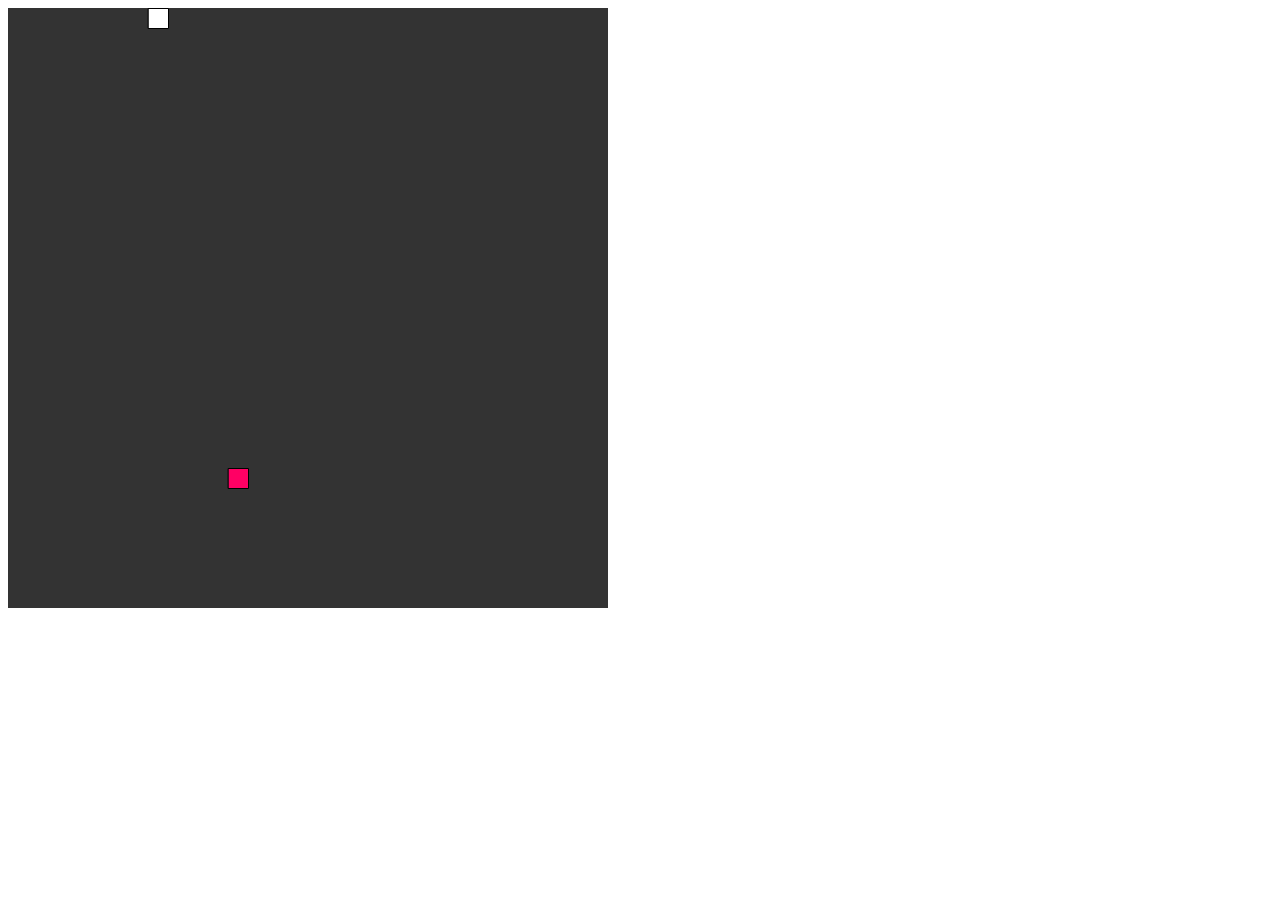
<file: games/Snake/index.html>
<!DOCTYPE html>
<html>
  <head>
    <meta charset="UTF-8">
    <title>Snake Game</title>
    <script src="libraries/p5.js" type="text/javascript"></script>
    <script src="libraries/p5.dom.js" type="text/javascript"></script>
    <script src="libraries/p5.sound.js" type="text/javascript"></script>
    <script src="sketch.js" type="text/javascript"></script>
    <script src="snake.js" type="text/javascript"></script>
  </head>
  <body>
  </body>
</html>
</file>
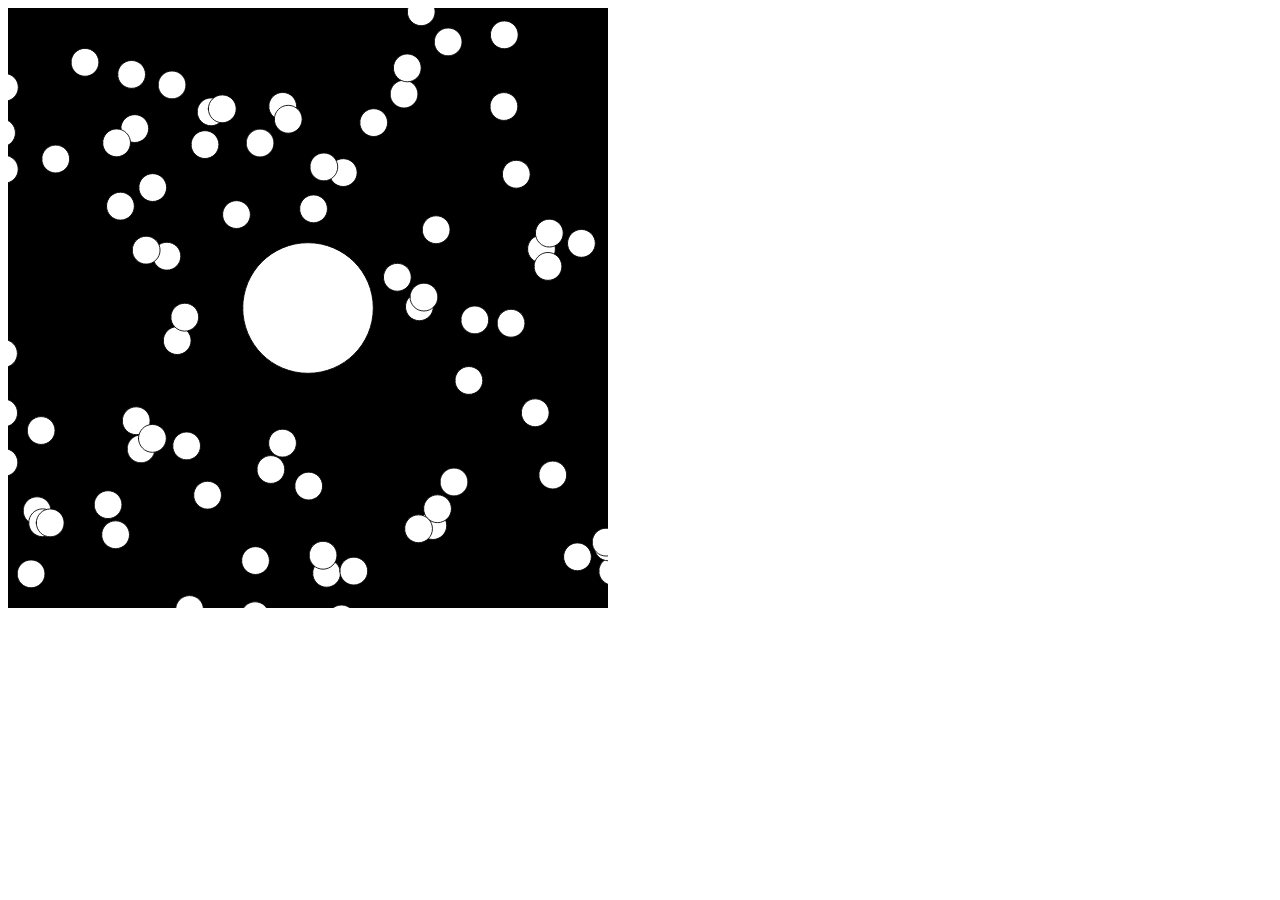
<file: games/agar.io/agar.io/index.html>
<html>
<head>
  <meta charset="UTF-8">
  <script language="javascript" type="text/javascript" src="libraries/p5.js"></script>
  <script language="javascript" src="libraries/p5.dom.js"></script>
  <script language="javascript" type="text/javascript" src="sketch.js"></script>
  <script language="javascript" type="text/javascript" src="blob.js"></script>

</head>

<body>
</body>
</html>
</file>
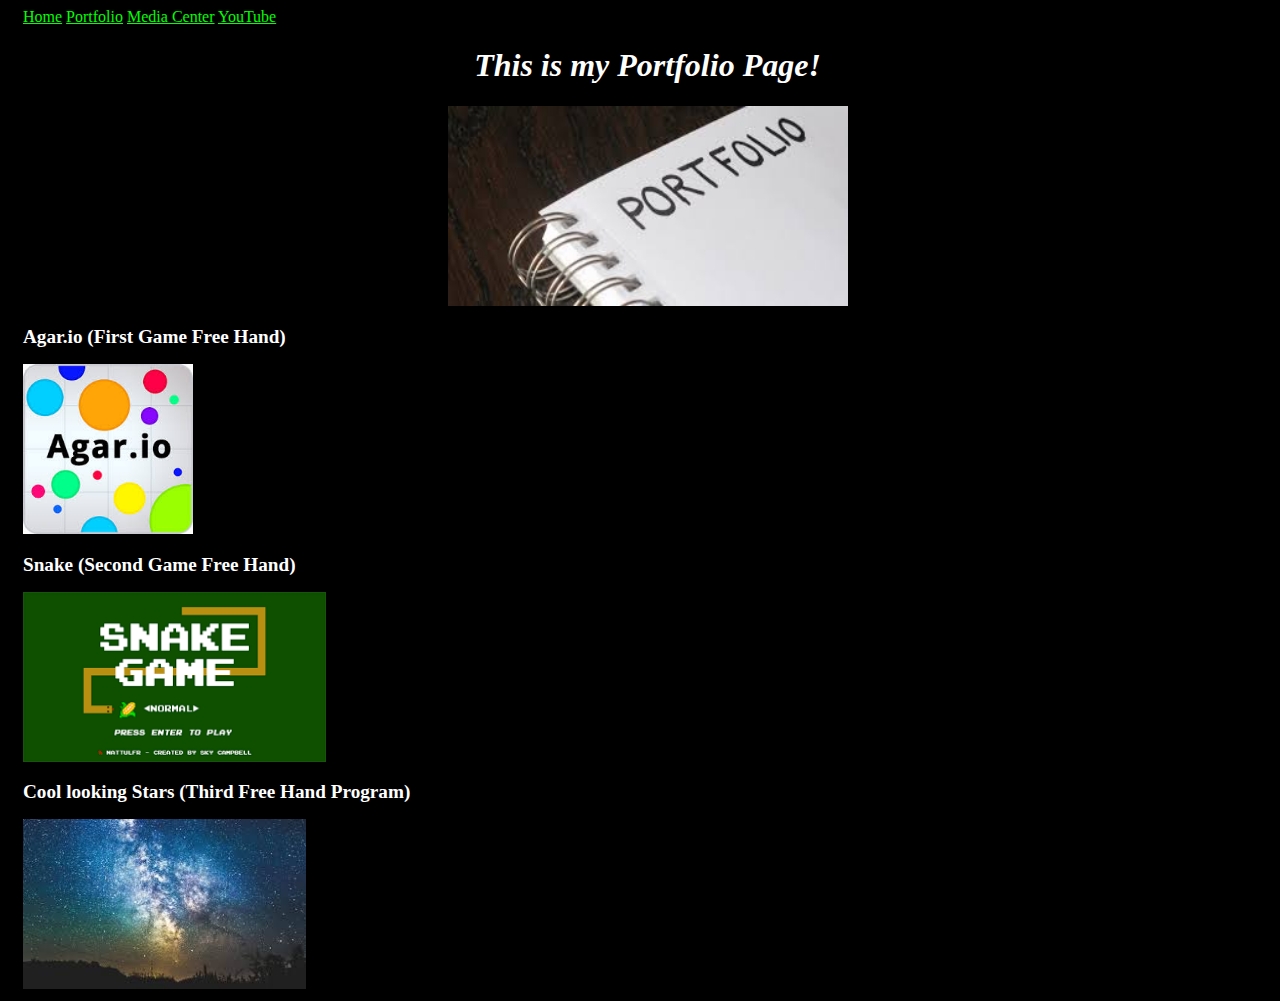
<file: portfolio.html>
<!doctype html>
 <html lang="en">
	  <head>
	    <meta charset="utf-8">
            <link href="Portfolio Page/portfolio.css" rel="stylesheet" type="text/css">
	    <title>Bruno's Portfolio</title>
	  </head>
	  <body>
    <a href="index.html">Home</a>
    <a href="portfolio.html">Portfolio</a>
    <a href="media.html">Media Center</a>
    <a href="MyView.html">YouTube</a>
    <h1>This is my Portfolio Page!</h1>
    <center><img src="Images/portfolio.jpg" alt="what image shows" height="200" width="400"></center>
    <h2>Agar.io (First Game Free Hand)</h2>
    <a target="_blank" href="agar.io.html">
      <img src="Images/agar.io.jpeg" height="170">
    </a>
    <h2>Snake (Second Game Free Hand)</h2>
    <a target="_blank" href="snake.html">
      <img src="Images/snake.png" height="170">
    </a>
     <h2>Cool looking Stars (Third Free Hand Program)</h2>
    <a target="_blank" href="stars.html">
      <img src="Images/starr2.jpg" height="170">
    </a>
	  </body>
	</html>
</file>
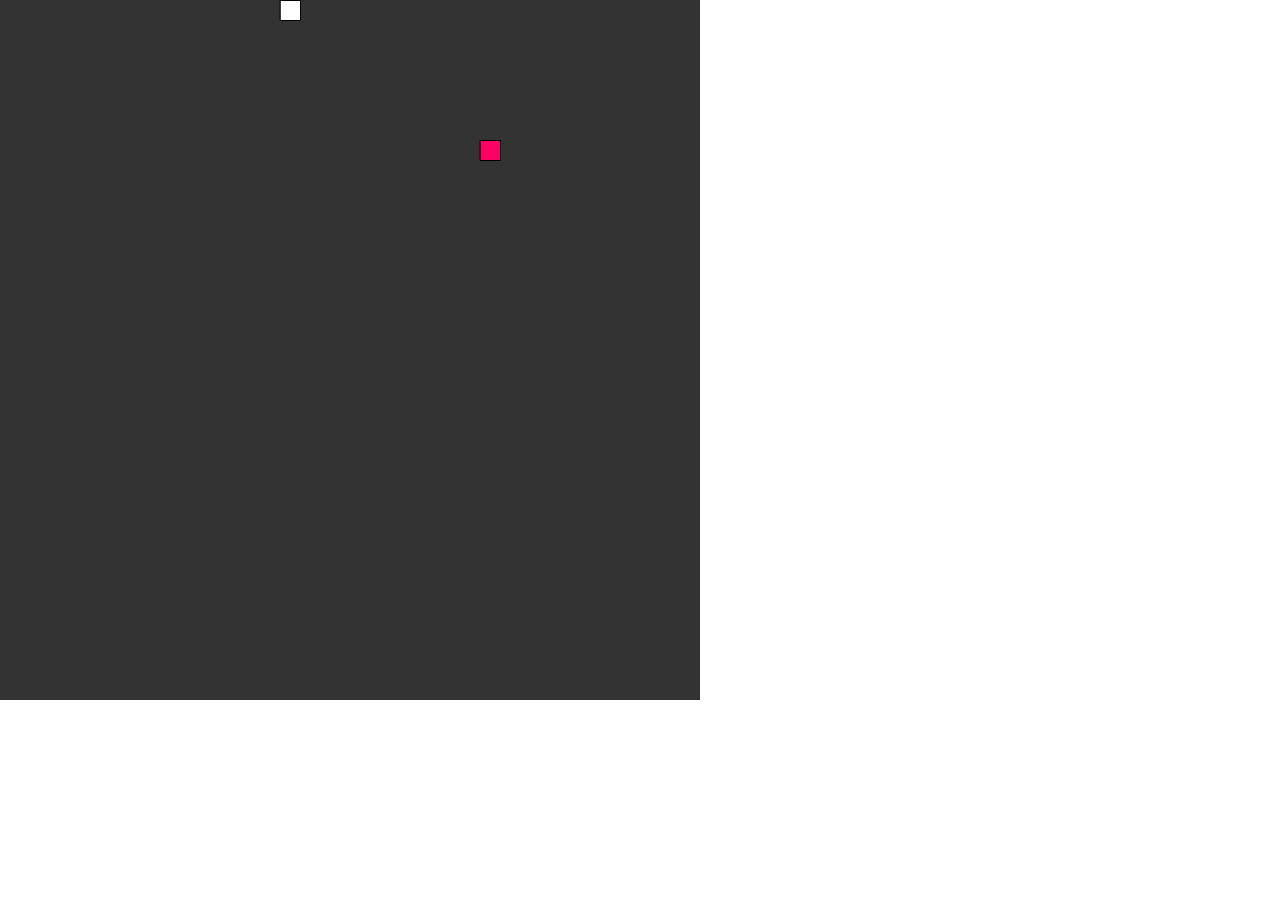
<file: snake.html>
<!DOCTYPE html>
<html>
	<head>
		<meta charset="UTF-8">
		<title>Snake</title>
		<style type="text/css" media="screen">
			html, body {
				margin: 0;
				padding: 0;
				height: 100%;
				width: 100%;
				overflow: hidden;
			}
		</style>
	</head>
	<body>
		<script src="Libraries/p5.js" type="text/javascript"></script>
		<script src="Libraries/p5.dom.js" type="text/javascript"></script>
		<script src="Libraries/p5.sound.js" type="text/javascript"></script>
		<script src="Snake Game/snake1.js" type="text/javascript"></script>
		<script src="Snake Game/snake.js" type="text/javascript"></script>
	</body>
</html>
</file>
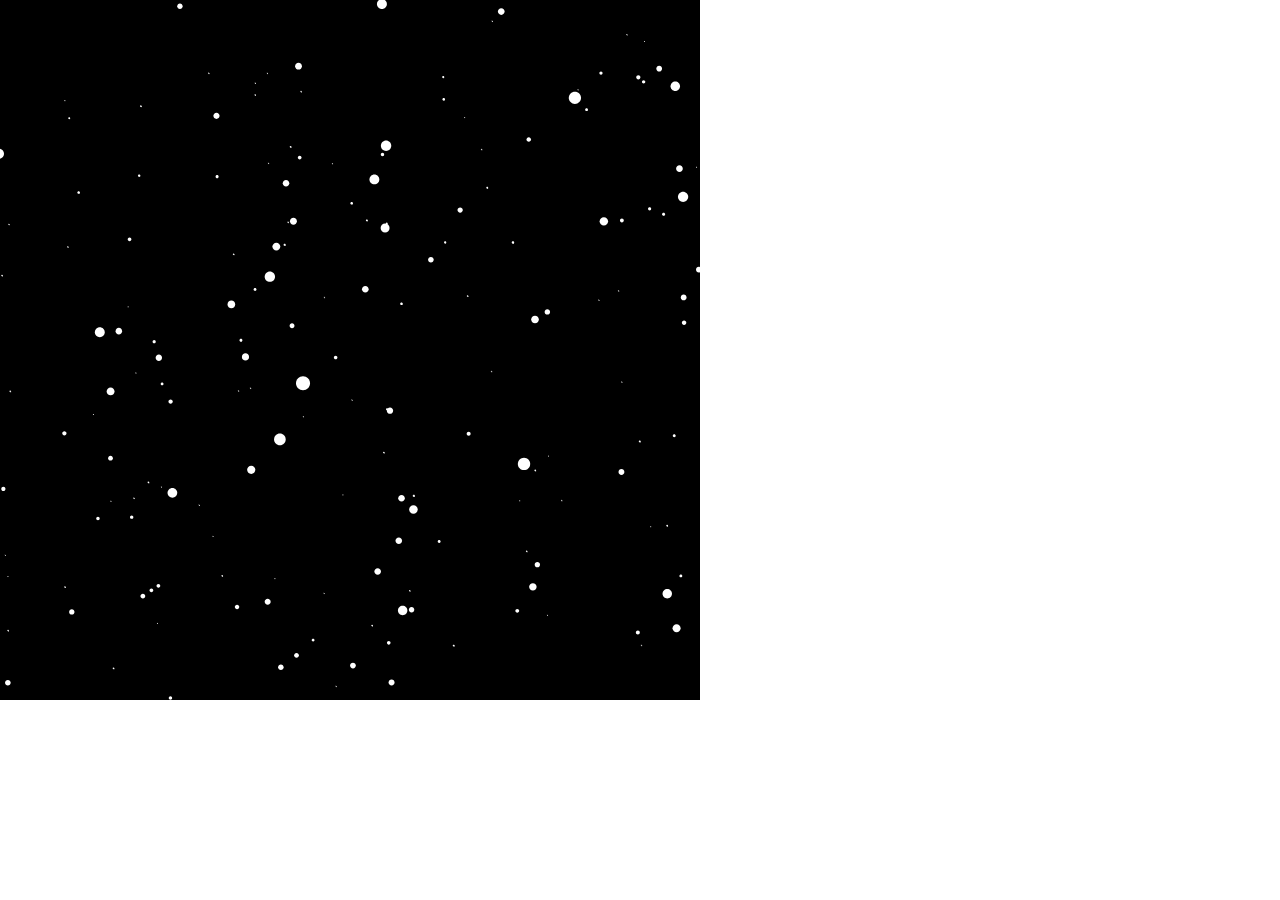
<file: stars.html>
<!DOCTYPE html>
<html>
  <head>
    <meta charset="UTF-8">
    <title>StarField_p5.js</title>
    <script src="Libraries/p5.js" type="text/javascript"></script>
    <script src="Libraries/p5.dom.js" type="text/javascript"></script>
    <script src="Libraries/p5.sound.js" type="text/javascript"></script>
    <script src="Stars Project/stars.js" type="text/javascript"></script>

    <style> body {padding: 0; margin: 0;} canvas {vertical-align: top;} </style>
  </head>
  <body>
  </body>
</html>
</file>
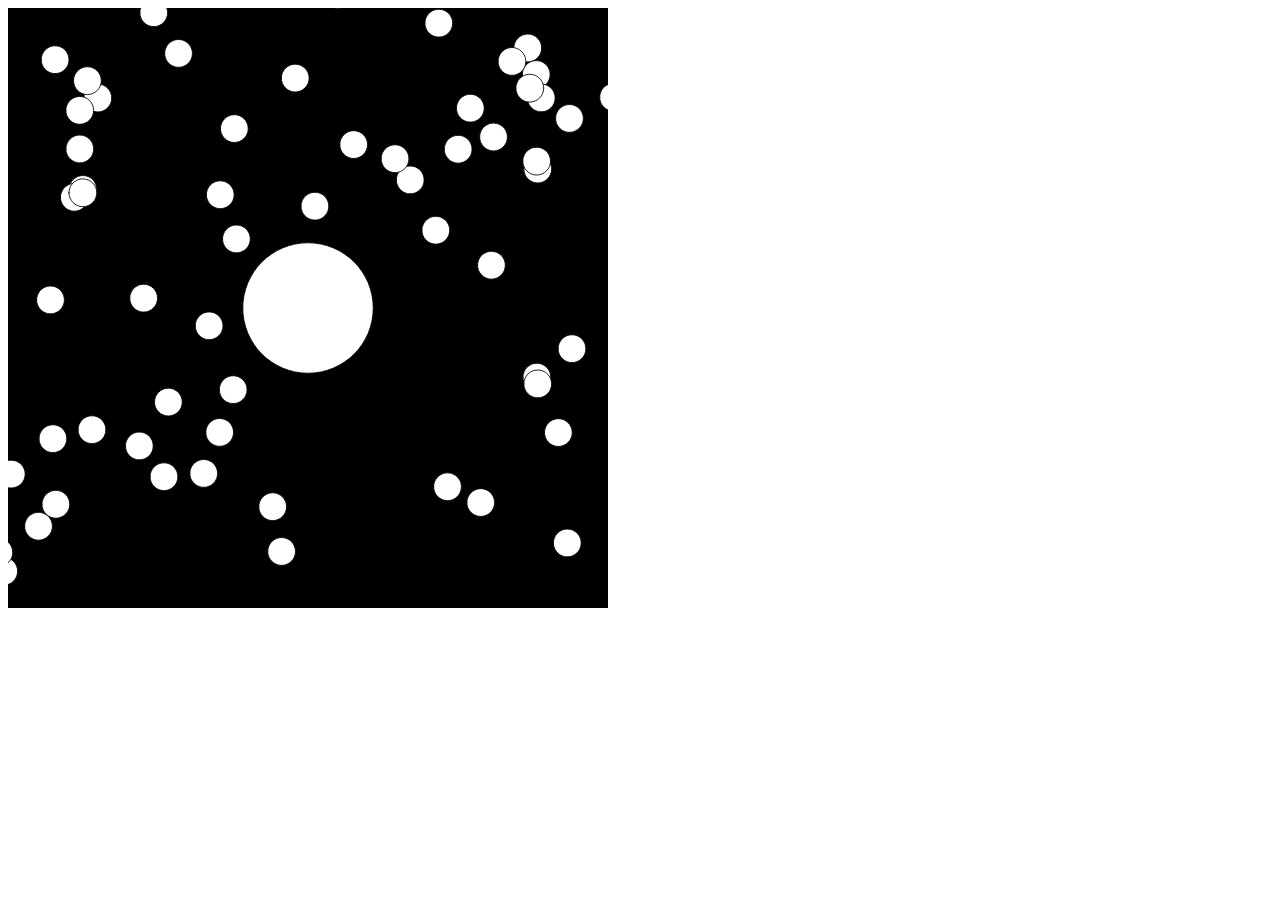
<file: games/agar.io/agar.io/agar.io.html>
<html lang="en">
  <head>
    <meta charset="UTF-8">
    <script language="javascript" type="text/javascript" src="libraries/p5.js"></script>
    <script language="javascript" src="libraries/p5.dom.js"></script>
    <script language="javascript" type="text/javascript" src="sketch.js"></script>
    <script language="javascript" type="text/javascript" src="blob.js"></script>

  </head>

  <body>
  </body>
</html>
</file>
<file: Portfolio Page/portfolio.css>
a:link {
	color:#00ff00;	
}

a:visited {
	color:#ffff00;
}

body {
	font-family: "Marker Felt", "Comic Sans MS", fantasy;
	color: #ffffff;
	background-color:#000000;
	padding-left: 15px;
}

h1 {
	font-size: 2.0em;
	font-style: italic;
	text-align: center;
	text-shadow: 3px 3px #000000;
}

h2 {
	font-size: 1.2em;
	text-shadow: 2px 2px #000000;
	text-align: left;
}

table {
	margin-left: inherit;
	margin-right: inherit;
	border-collapse: collapse;
	
}

td {
    padding: 5px;
    border: solid;
    border-color: #ffffff;
    
}
tr {
	border: 3px solid #ffffff;
	text-align: center;
	background-color:#003333; 
}

th {
	text-align: center;
	color: #ffffff;
	background-color: #ffffff;
}
</file>
